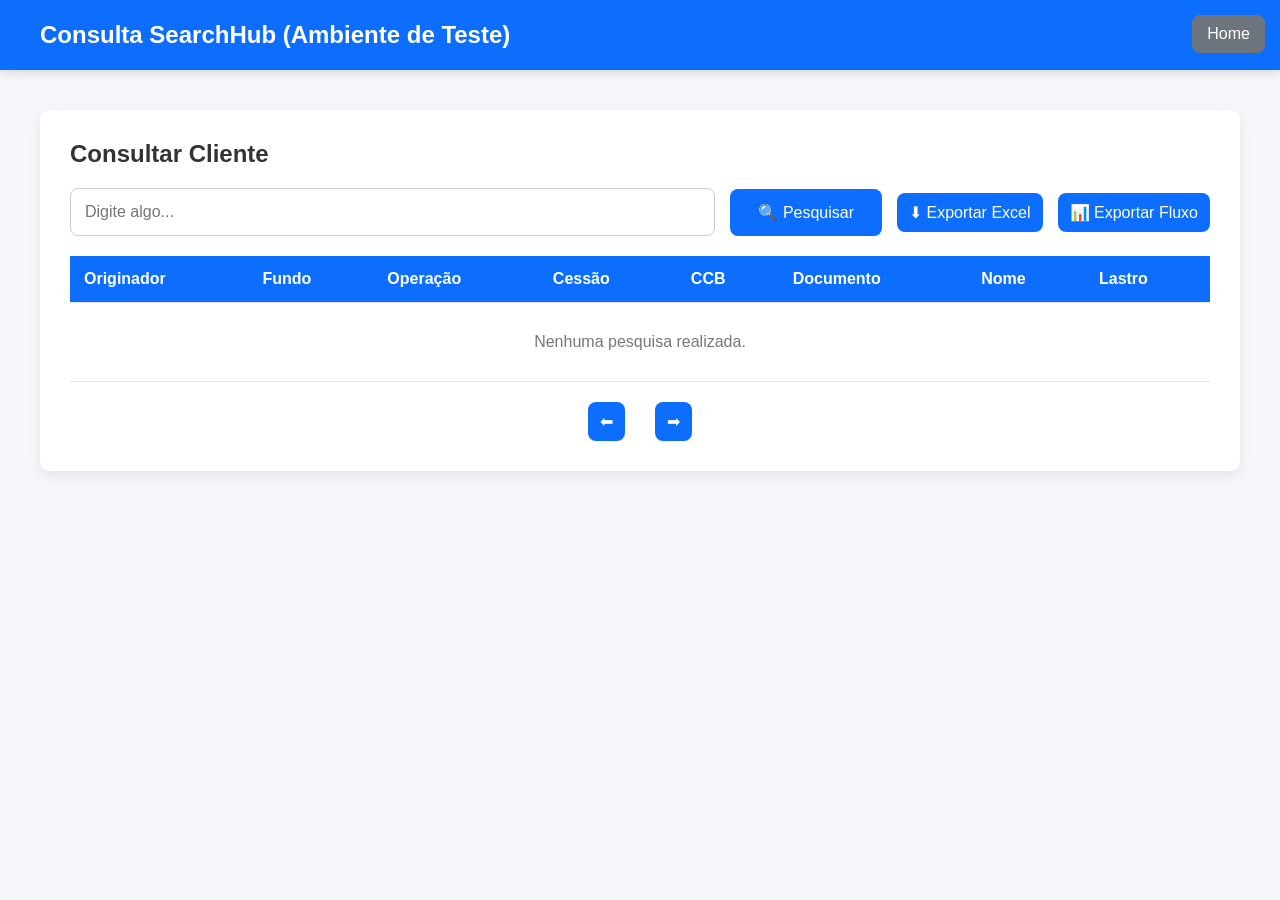
<file: templates/consulta-copy.html>
<!DOCTYPE html>
<html lang="pt-BR">
<head>

<meta charset="UTF-8">
<meta name="viewport" content="width=device-width, initial-scale=1.0">

<title>Consulta - SearchHub</title>

<link
    rel="icon"
    type="image/x-icon"
    href="{{ url_for('static', path='images/icon.ico') }}"
>

<style>

*{
    margin:0;
    padding:0;
    box-sizing:border-box;
    font-family:Segoe UI, Arial, sans-serif;
}

body{
    background:#f5f7fa;
}

header{
    background:#0d6efd;
    color:white;
    height:70px;
    display:flex;
    align-items:center;
    padding:0 40px;
    font-size:24px;
    font-weight:600;
    box-shadow:0 2px 10px rgba(0,0,0,.15);
}

.container{
    width:95%;
    max-width:1200px;
    margin:40px auto;
}

.card{
    background:white;
    border-radius:10px;
    box-shadow:0 5px 15px rgba(0,0,0,.08);
    padding:30px;
}

h2{
    margin-bottom:20px;
    color:#333;
}

.pesquisa{
    display:flex;
    gap:15px;
    align-items:center;
}

input{
    flex:1;
    padding:14px;
    border:1px solid #ccc;
    border-radius:8px;
    font-size:16px;
}

input:focus{
    outline:none;
    border-color:#0d6efd;
}

button{
    padding:14px 28px;
    background:#0d6efd;
    color:white;
    border:none;
    border-radius:8px;
    cursor:pointer;
    font-size:16px;
    transition:.3s;
}

button:hover{
    background:#0b5ed7;
}

button.btnpag{
    padding:10px 12px;
    background:#0d6efd;
    color:white;
    border:none;
    border-radius:8px;
    cursor:pointer;
    font-size:16px;
}

.info{
    margin-top:12px;
    color:#777;
    font-size:14px;
}

#resultadoInfo{
    margin-top:15px;
    font-weight:600;
    color:#333;
}

table{
    width:100%;
    margin-top:20px;
    border-collapse:collapse;
}

thead{
    background:#0d6efd;
    color:white;
}

th,
td{
    padding:14px;
    text-align:left;
    border-bottom:1px solid #e5e5e5;
}

tbody tr:hover{
    background:#f4f8ff;
}

.semResultado{
    text-align:center;
    color:#777;
    padding:30px;
}

.loading{
    text-align:center;
    padding:20px;
    color:#666;
}


/* =========================
   LINHAS DOS CLIENTES
========================= */

.linha-cliente{
    cursor:pointer;
}

.linha-cliente:hover{
    background:#f4f8ff;
}


/* =========================
   MODAL DE PARCELAS
========================= */

.modal{
    display:none;
    position:fixed;
    z-index:2000;
    left:0;
    top:0;
    width:100%;
    height:100%;
    background:rgba(0,0,0,.55);
    align-items:center;
    justify-content:center;
}

.modal-content{
    background:white;
    width:90%;
    max-width:1100px;
    max-height:85vh;
    border-radius:12px;
    box-shadow:0 10px 40px rgba(0,0,0,.25);

    overflow:hidden;

    display:flex;
    flex-direction:column;
}

.modal-header{
    background:#0d6efd;
    color:white;

    padding:20px 25px;

    display:flex;
    justify-content:space-between;
    align-items:center;
}

.modal-header h3{
    margin:0;
    font-size:20px;
}

.modal-close{
    background:transparent;
    border:none;
    color:white;
    font-size:28px;
    cursor:pointer;
    padding:0 5px;
}

.modal-close:hover{
    background:transparent;
}

.modal-body{
    padding:20px;
    overflow:auto;
}

.info-contrato{
    background:#f4f8ff;

    border-left:4px solid #0d6efd;

    padding:12px 15px;

    margin-bottom:15px;

    color:#333;

    font-size:16px;
}

.info-contrato strong{
    color:#0d6efd;
}


/* =========================
   TABELA DE PARCELAS
========================= */

.tabela-parcelas{
    width:100%;
    margin-top:0;
    border-collapse:collapse;
}

.tabela-parcelas thead{
    background:#0d6efd;
    color:white;
}

.tabela-parcelas th,
.tabela-parcelas td{
    padding:12px;
    border-bottom:1px solid #e5e5e5;
    text-align:left;
}

.tabela-parcelas tbody tr:hover{
    background:#f4f8ff;
}

.tabela-parcelas tfoot{
    background:#f1f3f5;
    font-weight:bold;
}

.tabela-parcelas tfoot td{
    border-top:2px solid #0d6efd;
}

.total-label{
    text-align:right !important;
}

.modal-loading{
    text-align:center;
    padding:40px;
    color:#666;
}

.modal-vazio{
    text-align:center;
    padding:40px;
    color:#777;
}


/* =========================
   PAGINAÇÃO
========================= */

.paginacao{
    margin-top:20px;

    display:flex;
    justify-content:center;
    align-items:center;
    gap:15px;
}

</style>

</head>


<body>


<!-- HOME -->

<button
    onclick="window.location.href='/menu'"
    style="
        position:fixed;
        top:15px;
        right:15px;
        padding:10px 15px;
        border:none;
        border-radius:8px;
        background:#6c757d;
        color:white;
        cursor:pointer;
        z-index:999;
    "
>
    Home
</button>


<header>
    Consulta SearchHub (Ambiente de Teste)
</header>


<div class="container">

    <div class="card">

        <h2>
            Consultar Cliente
        </h2>


        <div class="pesquisa">

            <input
                id="pesquisa"
                placeholder="Digite algo..."
                onkeydown="if(event.key==='Enter') buscar(1)"
            >

            <button onclick="buscar(1)">
                🔍 Pesquisar
            </button>

            <button
                class="btnpag"
                onclick="baixarExcel()"
            >
                ⬇ Exportar Excel
            </button>


            <button class="btnpag" onclick="baixarFluxo()">
                📊 Exportar Fluxo
            </button>

        </div>


        <div id="resultadoInfo"></div>


        <table>

            <thead>

                <tr>
                    <th>Originador</th>
                    <th>Fundo</th>
                    <th>Operação</th>
                    <th>Cessão</th>
                    <th>CCB</th>
                    <th>Documento</th>
                    <th>Nome</th>
                    <th>Lastro</th>
                </tr>

            </thead>


            <tbody id="resultado">

                <tr>

                    <td
                        colspan="8"
                        class="semResultado"
                    >
                        Nenhuma pesquisa realizada.
                    </td>

                </tr>

            </tbody>

        </table>


        <div class="paginacao">

            <button
                class="btnpag"
                onclick="anterior()"
            >
                ⬅
            </button>

            <span id="paginaInfo"></span>

            <button
                class="btnpag"
                onclick="proxima()"
            >
                ➡
            </button>

        </div>

    </div>

</div>



<!-- =========================
     MODAL PARCELAS
========================= -->

<div
    id="modalParcelas"
    class="modal"
>

    <div class="modal-content">


        <div class="modal-header">

            <h3>
                Fluxo de Parcelas
            </h3>

            <button
                class="modal-close"
                onclick="fecharModal()"
            >
                &times;
            </button>

        </div>


        <div class="modal-body">


            <div
                id="modalInfo"
                class="info-contrato"
            ></div>


            <div id="modalConteudo">

                <div class="modal-loading">
                    Carregando parcelas...
                </div>

            </div>


        </div>

    </div>

</div>



<script>


/* =========================
   PAGINAÇÃO
========================= */

let paginaAtual = 1;

const limit = 1000;

let ultimoQuery = "";

let totalRegistros = 0;



/* =========================
   BUSCA CLIENTES
========================= */

async function buscar(pagina = 1){

    const valor =
        document
        .getElementById("pesquisa")
        .value
        .trim();


    const tbody =
        document.getElementById("resultado");


    const info =
        document.getElementById("resultadoInfo");


    if(valor === ""){

        alert("Digite algo");

        return;

    }


    paginaAtual = pagina;

    ultimoQuery = valor;


    const offset =
        (pagina - 1) * limit;


    tbody.innerHTML = `
        <tr>
            <td colspan="8">
                Buscando...
            </td>
        </tr>
    `;


    try{

        const response = await fetch(
            `/buscar?q=${encodeURIComponent(valor)}&limit=${limit}&offset=${offset}`
        );


        if(!response.ok){

            throw new Error(
                "Erro ao realizar busca."
            );

        }


        const res =
            await response.json();


        const data =
            res.data || [];


        totalRegistros =
            res.total || 0;


        const totalPaginas =
            Math.ceil(
                totalRegistros / limit
            );


        document
            .getElementById("paginaInfo")
            .innerText =
                `Página ${paginaAtual} de ${totalPaginas}`;


        info.innerHTML =
            `${totalRegistros} resultados encontrados`;


        let html = "";


        data.forEach(item => {


            /*
             * Guardamos os dados da linha
             * em data attributes.
             *
             * Isso evita problemas com aspas
             * no nome ou na CCB.
             */

            const ccb =
                escapeHtml(
                    item.ccb ?? ""
                );


            const nome =
                escapeHtml(
                    item.nome ?? ""
                );


            const cpf = 
                escapeHtml(
                    item.documento ?? ""
                );

            html += `

                <tr
                    class="linha-cliente"
                    data-ccb="${ccb}"
                    data-nome="${nome}"
                    data-cpf="${cpf}"
                    onclick="abrirParcelas(this)"
                    title="Clique para visualizar o fluxo de parcelas"
                >

                    <td>
                        ${escapeHtml(item.originador ?? '')}
                    </td>

                    <td>
                        ${escapeHtml(item.fundo ?? '')}
                    </td>

                    <td>
                        ${escapeHtml(item.operacao ?? '')}
                    </td>

                    <td>
                        ${escapeHtml(item.cessao ?? '')}
                    </td>

                    <td>
                        ${ccb}
                    </td>

                    <td>
                        ${escapeHtml(item.documento ?? '')}
                    </td>

                    <td>
                        ${nome}
                    </td>

                    <td onclick="event.stopPropagation()">

                        ${
                            item.lastro &&
                            item.lastro.trim() !== ""

                            ?

                            `<a href="/download-lastro/${item.id}">
                                Baixar
                            </a>`

                            :

                            ''
                        }

                    </td>

                </tr>

            `;

        });


        if(data.length === 0){

            html = `
                <tr>

                    <td
                        colspan="8"
                        class="semResultado"
                    >
                        Nenhum resultado encontrado.
                    </td>

                </tr>
            `;

        }


        tbody.innerHTML = html;


    }catch(error){

        console.error(error);


        tbody.innerHTML = `
            <tr>

                <td
                    colspan="8"
                    class="semResultado"
                >
                    Erro ao realizar a busca.
                </td>

            </tr>
        `;

    }

}



/* =========================
   PAGINAÇÃO
========================= */

function anterior(){

    if(paginaAtual > 1){

        buscar(
            paginaAtual - 1
        );

    }

}


function proxima(){

    const totalPaginas =
        Math.ceil(
            totalRegistros / limit
        );


    if(
        paginaAtual <
        totalPaginas
    ){

        buscar(
            paginaAtual + 1
        );

    }

}



/* =========================
   EXPORTAR
========================= */

function baixarExcel(){

    const valor =
        document
        .getElementById("pesquisa")
        .value
        .trim();


    if(valor === ""){

        alert(
            "Faça uma busca primeiro"
        );

        return;

    }


    window.open(
        `/exportar?q=${encodeURIComponent(valor)}`,
        "_blank"
    );

}


function baixarFluxo(){

    const valor =
        document.getElementById("pesquisa")
        .value
        .trim();

    if(valor === ""){

        alert("Faça uma busca primeiro");

        return;
    }

    window.open(
        `/exportar-fluxo?q=${encodeURIComponent(valor)}`,
        "_blank"
    );
}


function escapeHtml(valor){

    return String(valor)

        .replace(
            /&/g,
            "&amp;"
        )

        .replace(
            /</g,
            "&lt;"
        )

        .replace(
            />/g,
            "&gt;"
        )

        .replace(
            /"/g,
            "&quot;"
        )

        .replace(
            /'/g,
            "&#039;"
        );

}



/* =========================
   ABRIR PARCELAS
========================= */

async function abrirParcelas(linha){

    const ccb =
        linha.dataset.ccb;


    const nome =
        linha.dataset.nome;

    const cpf =
        linha.dataset.cpf;


    if(!ccb){

        alert(
            "Esta operação não possui CCB."
        );

        return;

    }


    const modal =
        document.getElementById(
            "modalParcelas"
        );


    const info =
        document.getElementById(
            "modalInfo"
        );


    const conteudo =
        document.getElementById(
            "modalConteudo"
        );


    /*
     * Abre imediatamente
     */

    modal.style.display =
        "flex";


    /*
     * Informações do cliente
     */

    info.innerHTML = `

        <strong>
            ${nome}
        </strong>

        — CPF:

        <strong>
            ${cpf}
        </strong>

        — CCB:

        <strong>
            ${ccb}
        </strong>

        — carregando parcelas...

    `;


    /*
     * Loading
     */

    conteudo.innerHTML = `

        <div class="modal-loading">

            Carregando fluxo de parcelas...

        </div>

    `;


    try{


        const response =
            await fetch(
                `/parcelas?ccb=${encodeURIComponent(ccb)}`
            );


        if(!response.ok){

            let mensagem =
                "Erro ao consultar parcelas.";


            try{

                const erro =
                    await response.json();


                if(erro.detail){

                    mensagem =
                        erro.detail;

                }

            }catch(e){}


            throw new Error(
                mensagem
            );

        }


        const res =
            await response.json();


        const parcelas =
            res.data || [];


        /*
         * Atualiza o cabeçalho
         *
         * CCB: X — 10 parcelas
         */

        info.innerHTML = `

            <strong>
                ${escapeHtml(nome)}
            </strong>

            — CCB:

            <strong>
                ${escapeHtml(res.ccb || ccb)}
            </strong>

            —

            <strong>
                ${parcelas.length}
            </strong>

            parcela${parcelas.length !== 1 ? "s" : ""}

        `;


        /*
         * Nenhuma parcela
         */

        if(parcelas.length === 0){

            conteudo.innerHTML = `

                <div class="modal-vazio">

                    Nenhuma parcela encontrada
                    para este contrato.

                </div>

            `;

            return;

        }


        /*
         * Totais
         */

        let totalNominal = 0;

        let totalAquisicao = 0;


        /*
         * Tabela
         */

        let html = `

            <table
                class="tabela-parcelas"
            >

                <thead>

                    <tr>

                        <th>
                            Seu Número
                        </th>

                        <th>
                            Vencimento
                        </th>

                        <th>
                            Valor Nominal
                        </th>

                        <th>
                            Valor de Aquisição
                        </th>

                        <th>
                            Data Liquidação
                        </th>

                    </tr>

                </thead>

                <tbody>

        `;


        parcelas.forEach(
            parcela => {


                /*
                 * Valores para soma
                 */

                const nominal =
                    Number(
                        parcela.valor_nominal
                    ) || 0;


                const aquisicao =
                    Number(
                        parcela.valor_aquisicao
                    ) || 0;


                totalNominal +=
                    nominal;


                totalAquisicao +=
                    aquisicao;


                html += `

                    <tr>

                        <td>
                            ${
                                escapeHtml(
                                    parcela.seu_numero ?? ""
                                )
                            }
                        </td>


                        <td>
                            ${
                                formatarData(
                                    parcela.vencimento
                                )
                            }
                        </td>


                        <td>
                            ${
                                formatarMoeda(
                                    parcela.valor_nominal
                                )
                            }
                        </td>


                        <td>
                            ${
                                formatarMoeda(
                                    parcela.valor_aquisicao
                                )
                            }
                        </td>


                        <td>

                            ${
                                parcela.data_liquidacao

                                ?

                                formatarData(
                                    parcela.data_liquidacao
                                )

                                :

                                `<span
                                    style="
                                        color:#999;
                                    "
                                >
                                    Não liquidada
                                </span>`
                            }

                        </td>

                    </tr>

                `;

            }
        );


        /*
         * Rodapé com totais
         */

        html += `

                </tbody>


                <tfoot>

                    <tr>

                        <td
                            colspan="2"
                            class="total-label"
                        >
                            TOTAL
                        </td>


                        <td>
                            ${formatarMoeda(totalNominal)}
                        </td>


                        <td>
                            ${formatarMoeda(totalAquisicao)}
                        </td>


                        <td></td>

                    </tr>

                </tfoot>


            </table>

        `;


        conteudo.innerHTML =
            html;


    }catch(error){

        console.error(error);


        conteudo.innerHTML = `

            <div class="modal-vazio">

                Erro ao carregar
                o fluxo de parcelas.

                <br><br>

                <small>
                    ${escapeHtml(
                        error.message
                    )}
                </small>

            </div>

        `;

    }

}



/* =========================
   FORMATAR DATA
========================= */

function formatarData(data){

    if(!data){

        return "";

    }


    const partes =
        String(data).split("-");


    if(partes.length === 3){

        return `
            ${partes[2]}/${partes[1]}/${partes[0]}
        `;

    }


    return data;

}



/* =========================
   FORMATAR MOEDA
========================= */

function formatarMoeda(valor){

    if(
        valor === null ||
        valor === undefined ||
        valor === ""
    ){

        return "";

    }


    const numero =
        Number(valor);


    if(
        Number.isNaN(numero)
    ){

        return "";

    }


    return numero.toLocaleString(
        "pt-BR",
        {
            style:"currency",
            currency:"BRL"
        }
    );

}



/* =========================
   FECHAR MODAL
========================= */

function fecharModal(){

    document
        .getElementById(
            "modalParcelas"
        )
        .style.display =
            "none";

}



/* =========================
   CLICAR FORA DO MODAL
========================= */

window.addEventListener(
    "click",
    function(event){

        const modal =
            document.getElementById(
                "modalParcelas"
            );


        if(
            event.target === modal
        ){

            fecharModal();

        }

    }
);


</script>

</body>
</html>
</file>
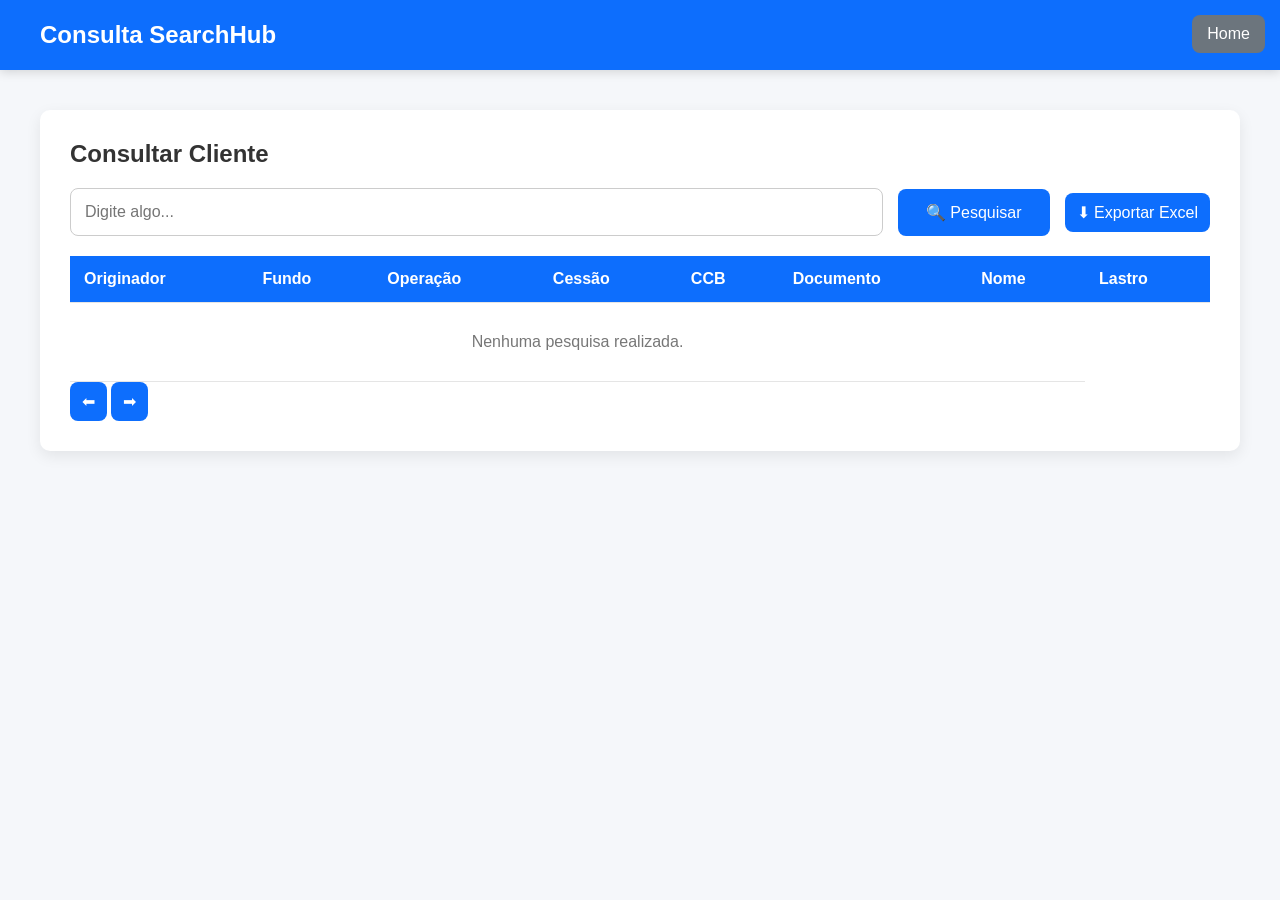
<file: templates/consulta.html>
<!DOCTYPE html>
<html lang="pt-BR">
<head>
<meta charset="UTF-8">
<meta name="viewport" content="width=device-width, initial-scale=1.0">
<title>Consulta - SearchHub</title>

<link rel="icon" type="image/x-icon" href="{{ url_for('static', path='images/icon.ico') }}">

<style>

*{
    margin:0;
    padding:0;
    box-sizing:border-box;
    font-family:Segoe UI, Arial, sans-serif;
}

body{
    background:#f5f7fa;
}

header{
    background:#0d6efd;
    color:white;
    height:70px;
    display:flex;
    align-items:center;
    padding:0 40px;
    font-size:24px;
    font-weight:600;
    box-shadow:0 2px 10px rgba(0,0,0,.15);
}

.container{
    width:95%;
    max-width:1200px;
    margin:40px auto;
}

.card{
    background:white;
    border-radius:10px;
    box-shadow:0 5px 15px rgba(0,0,0,.08);
    padding:30px;
}

h2{
    margin-bottom:20px;
    color:#333;
}

.pesquisa{
    display:flex;
    gap:15px;
    align-items:center;
}

input{
    flex:1;
    padding:14px;
    border:1px solid #ccc;
    border-radius:8px;
    font-size:16px;
}

input:focus{
    outline:none;
    border-color:#0d6efd;
}

button{
    padding:14px 28px;
    background:#0d6efd;
    color:white;
    border:none;
    border-radius:8px;
    cursor:pointer;
    font-size:16px;
    transition:.3s;
}




button.btnpag{
    padding: 10px 12px;
    background:#0d6efd;
    color:white;
    border:none;
    border-radius:8px;
    cursor:pointer;
    font-size:16px;
    transition:.3s;
}

button:hover{
    background:#0b5ed7;
}

.info{
    margin-top:12px;
    color:#777;
    font-size:14px;
}

#resultadoInfo{
    margin-top:15px;
    font-weight:600;
    color:#333;
}

table{
    width:100%;
    margin-top:20px;
    border-collapse:collapse;
}

thead{
    background:#0d6efd;
    color:white;
}

th,td{
    padding:14px;
    text-align:left;
    border-bottom:1px solid #e5e5e5;
}

tbody tr:hover{
    background:#f4f8ff;
}

.semResultado{
    text-align:center;
    color:#777;
    padding:30px;
}

.loading{
    text-align:center;
    padding:20px;
    color:#666;
}

    
</style>


</head>


<body>


    <button onclick="window.location.href='/menu'"
style="
    position:fixed;
    top:15px;
    right:15px;
    padding:10px 15px;
    border:none;
    border-radius:8px;
    background:#6c757d;
    color:white;
    cursor:pointer;
    z-index:999;
">
Home
</button>


<header>Consulta SearchHub</header>

<div class="container">

<div class="card">

<h2>Consultar Cliente</h2>

<div class="pesquisa">
<input id="pesquisa" placeholder="Digite algo..." onkeydown="if(event.key==='Enter') buscar(1)">
<button onclick="buscar(1)">🔍 Pesquisar</button>
<button class="btnpag" onclick="baixarExcel()">⬇ Exportar Excel</button>
</div>

<div id="resultadoInfo"></div>

<table>
<thead>
<tr>
<th>Originador</th>
<th>Fundo</th>
<th>Operação</th>
<th>Cessão</th>
<th>CCB</th>
<th>Documento</th>
<th>Nome</th>
<th>Lastro</th>
</tr>
</thead>

<tbody id="resultado">
<tr>
<td colspan="7" class="semResultado">Nenhuma pesquisa realizada.</td>
</tr>
</tbody>
</table>

<div class="paginacao">
<button class="btnpag" onclick="anterior()">⬅</button>
<span id="paginaInfo"></span>
<button class="btnpag" onclick="proxima()">➡</button>
</div>

</div>
</div>

<script>

let paginaAtual = 1;
const limit = 1000;
let ultimoQuery = "";
let totalRegistros = 0;

async function buscar(pagina = 1){

    const valor = document.getElementById("pesquisa").value.trim();
    const tbody = document.getElementById("resultado");
    const info = document.getElementById("resultadoInfo");

    if(valor === ""){
        alert("Digite algo");
        return;
    }

    paginaAtual = pagina;
    ultimoQuery = valor;

    const offset = (pagina - 1) * limit;

    tbody.innerHTML = `<tr><td colspan="7">Buscando...</td></tr>`;

    const response = await fetch(
        `/buscar?q=${encodeURIComponent(valor)}&limit=${limit}&offset=${offset}`
    );

    const res = await response.json();

    const data = res.data;
    totalRegistros = res.total;

    const totalPaginas = Math.ceil(totalRegistros / limit);

    document.getElementById("paginaInfo").innerText =
        `Página ${paginaAtual} de ${totalPaginas}`;

    info.innerHTML =
        `${totalRegistros} resultados encontrados`;

    let html = "";

    data.forEach(item => {
        html += `
            <tr>
                <td>${item.originador ?? ''}</td>
                <td>${item.fundo ?? ''}</td>
                <td>${item.operacao ?? ''}</td>
                <td>${item.cessao ?? ''}</td>
                <td>${item.ccb ?? ''}</td>
                <td>${item.documento ?? ''}</td>
                <td>${item.nome ?? ''}</td>
                <td>
                    ${item.lastro && item.lastro.trim() !== ""
                        ? `<a href="/download-lastro/${item.id}">
                            Baixar
                        </a>`
                        : ''
                    }
                </td>
            </tr>
        `;
    });

    tbody.innerHTML = html;
}

function anterior(){
    if(paginaAtual > 1){
        buscar(paginaAtual - 1);
    }
}

function proxima(){
    const totalPaginas = Math.ceil(totalRegistros / limit);
    if(paginaAtual < totalPaginas){
        buscar(paginaAtual + 1);
    }
}



function baixarExcel(){

    const valor = document.getElementById("pesquisa").value.trim();

    if(valor === ""){
        alert("Faça uma busca primeiro");
        return;
    }

    window.open(
        `/exportar?q=${encodeURIComponent(valor)}`,
        "_blank"
    );
}

</script>

</body>
</html>
</file>
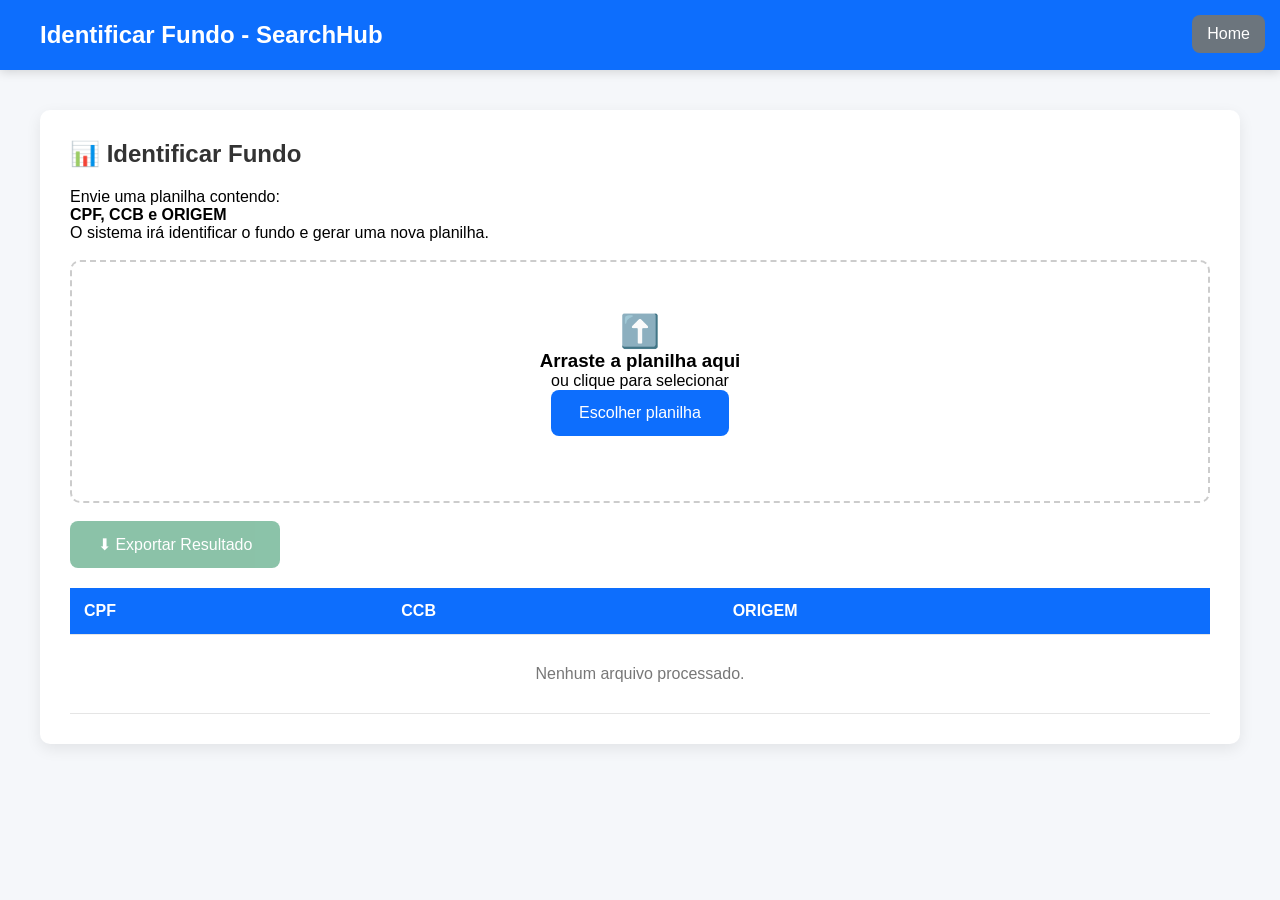
<file: templates/identifica-fundo.html>
<!DOCTYPE html>
<html lang="pt-BR">

<head>

<meta charset="UTF-8">
<meta name="viewport" content="width=device-width, initial-scale=1.0">

<title>Identificar Fundo - SearchHub</title>

<link rel="icon" type="image/x-icon" href="{{ url_for('static', path='images/icon.ico') }}">


<style>

*{
    margin:0;
    padding:0;
    box-sizing:border-box;
    font-family:Segoe UI, Arial, sans-serif;
}


body{
    background:#f5f7fa;
}



header{

    background:#0d6efd;
    color:white;

    height:70px;

    display:flex;
    align-items:center;

    padding:0 40px;

    font-size:24px;
    font-weight:600;

    box-shadow:0 2px 10px rgba(0,0,0,.15);

}



.home{

    position:fixed;
    top:15px;
    right:15px;

    padding:10px 15px;

    border:none;
    border-radius:8px;

    background:#6c757d;
    color:white;

    cursor:pointer;

    z-index:999;

}




.container{

    width:95%;
    max-width:1200px;

    margin:40px auto;

}




.card{

    background:white;

    border-radius:10px;

    box-shadow:0 5px 15px rgba(0,0,0,.08);

    padding:30px;

}



h2{

    margin-bottom:20px;

    color:#333;

}



.upload-area{


    border:2px dashed #ccc;

    border-radius:10px;

    padding:50px;

    text-align:center;

    cursor:pointer;

    transition:.3s;

}



.upload-area:hover{

    border-color:#0d6efd;

    background:#f4f8ff;

}




.upload-area.drag{

    background:#eef5ff;

    border-color:#0d6efd;

}




button{


    padding:14px 28px;

    background:#0d6efd;

    color:white;

    border:none;

    border-radius:8px;

    cursor:pointer;

    font-size:16px;

    transition:.3s;

}



button:hover{

    background:#0b5ed7;

}




.btn-secondary{

    background:#6c757d;

}


.btn-success{

    background:#198754;

}


.btn-success:disabled{

    opacity:.5;

    cursor:not-allowed;

}



.info{

    margin-top:15px;

    color:#555;

}




table{

    width:100%;

    margin-top:20px;

    border-collapse:collapse;

}



thead{

    background:#0d6efd;

    color:white;

}



th,td{

    padding:14px;

    text-align:left;

    border-bottom:1px solid #e5e5e5;

}



tbody tr:hover{

    background:#f4f8ff;

}



.semResultado{

    text-align:center;

    color:#777;

    padding:30px;

}



</style>


</head>



<body>



<button class="home"
onclick="window.location.href='/menu'">

Home

</button>



<header>
Identificar Fundo - SearchHub
</header>




<div class="container">


<div class="card">


<h2>
📊 Identificar Fundo
</h2>



<p>

Envie uma planilha contendo:

<br>

<b>CPF, CCB e ORIGEM</b>

<br>

O sistema irá identificar o fundo e gerar uma nova planilha.

</p>




<br>



<div 
id="dropZone"
class="upload-area">


<h1>
⬆️
</h1>


<h3>
Arraste a planilha aqui
</h3>


<p>
ou clique para selecionar
</p>



<button onclick="abrirArquivo()">

Escolher planilha

</button>



<div class="info" id="fileInfo"></div>



</div>



<input 
type="file"
id="arquivo"
accept=".xlsx,.xls"
style="display:none">





<br>



<button
class="btn-success"
id="exportar"
disabled>

⬇ Exportar Resultado

</button>



<div 
id="resultadoInfo"
class="info">

</div>





<table>


<thead>

<tr>

<th>CPF</th>

<th>CCB</th>

<th>ORIGEM</th>


</tr>

</thead>



<tbody id="resultado">

<tr>

<td colspan="4" class="semResultado">

Nenhum arquivo processado.

</td>

</tr>


</tbody>


</table>



</div>


</div>







<script>


const input =
document.getElementById("arquivo");


const drop =
document.getElementById("dropZone");


const info =
document.getElementById("fileInfo");


const tabela =
document.getElementById("resultado");


const exportar =
document.getElementById("exportar");



let arquivoResultado = null;




function abrirArquivo(){

    input.click();

}




input.onchange = function(){

    enviarArquivo(
        input.files[0]
    );

}




drop.onclick = function(){

    input.click();

}




drop.addEventListener(
"dragover",
function(e){

    e.preventDefault();

    drop.classList.add("drag");

});



drop.addEventListener(
"dragleave",
function(){

    drop.classList.remove("drag");

});




drop.addEventListener(
"drop",
function(e){

    e.preventDefault();

    drop.classList.remove("drag");


    enviarArquivo(
        e.dataTransfer.files[0]
    );

});







async function enviarArquivo(file){


    if(!file)
        return;



    if(!file.name.match(
        /\.(xlsx|xls)$/i
    )){

        alert(
            "Selecione uma planilha Excel"
        );

        return;

    }



    info.innerHTML =
    "Processando: " + file.name;




    let form =
    new FormData();



    form.append(
        "file",
        file
    );



    let response =
    await fetch(
        "/identificar-fundo",
        {
            method:"POST",
            body:form
        }
    );



    let data =
    await response.json();




    if(!response.ok){

        alert(
            data.detail
        );

        return;

    }




    arquivoResultado =
    data.arquivo;



    exportar.disabled =
    false;



    info.innerHTML =
    "Arquivo processado com sucesso";



    document.getElementById(
        "resultadoInfo"
    ).innerHTML =

    `
    ${data.total_linhas} linhas processadas |
    ${data.fundos_encontrados} fundos encontrados
    `;



    montarTabela(
        data.data
    );


}







function montarTabela(dados){


    tabela.innerHTML="";


    dados.slice(0,100)
    .forEach(
    item=>{


        tabela.innerHTML +=

        `

        <tr>

        <td>${item.CPF ?? ""}</td>

        <td>${item.CCB ?? ""}</td>

        <td>${item.ORIGEM ?? ""}</td>


        </tr>

        `;


    });


}






exportar.onclick=function(){


    if(!arquivoResultado)
        return;



    window.open(

        "/baixar-resultado/"
        + arquivoResultado,

        "_blank"

    );


}




</script>



</body>

</html>
</file>
